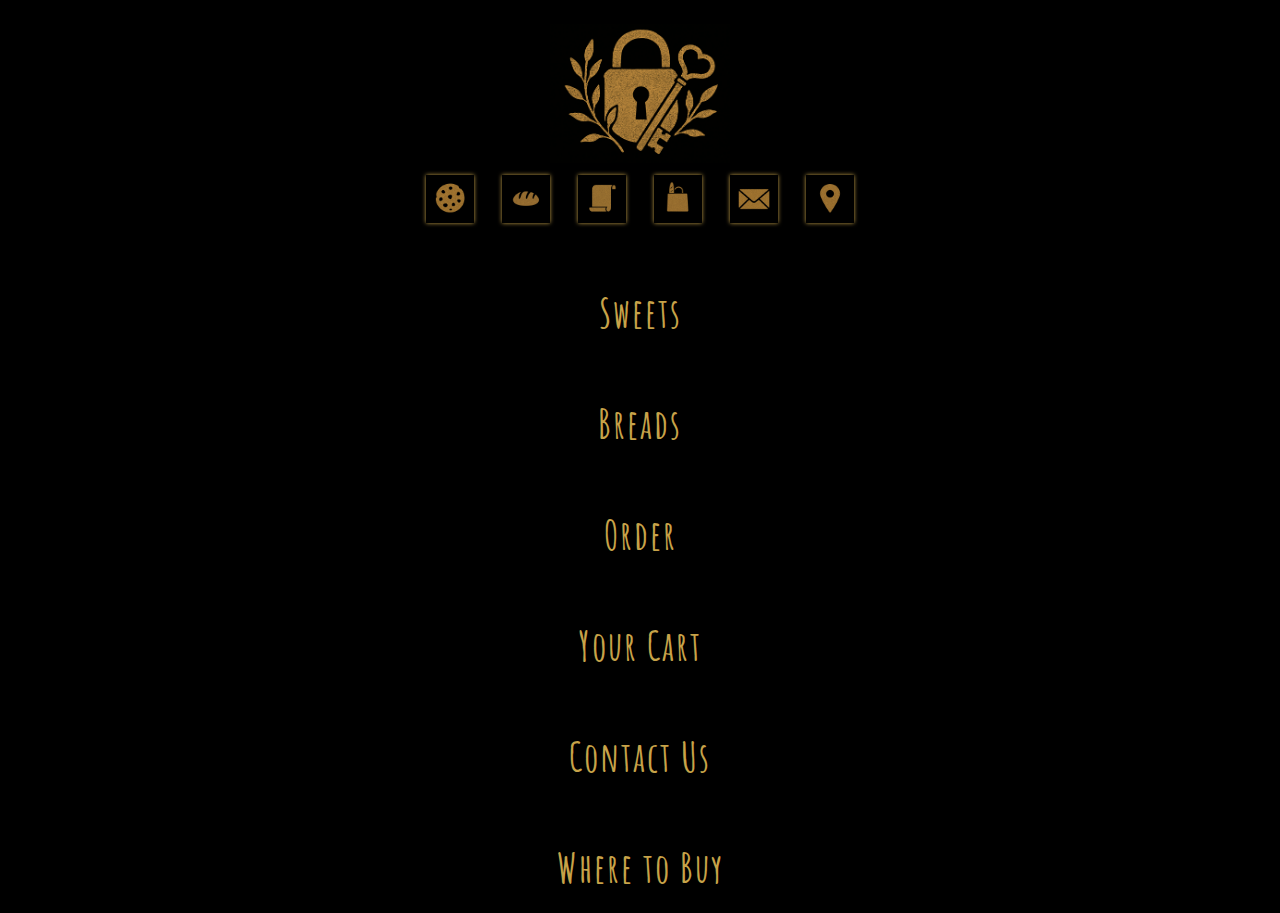
<file: index.html>
<!DOCTYPE html>
<html lang="en">

<head>
    <meta charset="UTF-8" />
    <title>Secretum Bakery</title>

    <!-- Google font -->
    <link href="https://fonts.googleapis.com/css2?family=Amatic+SC:wght@400;700&display=swap" rel="stylesheet" />

    <!-- Site style sheet -->
    <link rel="stylesheet" href="styles.css" />
</head>

<body>
    <!-- logo banner -->
    <header>
        <img src="assets/lockey02.png" alt="Secretum lock and key logo" id="logo" />
    </header>

    <nav class="icon-row">
        <a href="pages/sweets.html"> <img src="assets/icons/sweets.png" alt="Sweets" /></a>
        <a href="pages/breads.html"> <img src="assets/icons/breads.png" alt="Breads" /></a>
        <a href="pages/order.html"> <img src="assets/icons/order.png" alt="Order" /></a>
        <a href="pages/cart.html"> <img src="assets/icons/cart.png" alt="Cart" /></a>
        <a href="pages/contact.html"> <img src="assets/icons/contact.png" alt="Contact" /></a>
        <a href="pages/wheretobuy.html"> <img src="assets/icons/wheretobuy.png" alt="Where to Buy" /></a>
    </nav>


    <!-- sample sections (fill out later) -->
    <main>
        <section id="sweets">
            <h2>Sweets</h2>
        </section>
        <section id="breads">
            <h2>Breads</h2>
        </section>
        <section id="order">
            <h2>Order</h2>
        </section>
        <section id="cart">
            <h2>Your Cart</h2>
        </section>
        <section id="contact">
            <h2>Contact Us</h2>
        </section>
        <section id="wheretobuy">
            <h2>Where to Buy</h2>
        </section>
    </main>
</body>

</html>
</file>
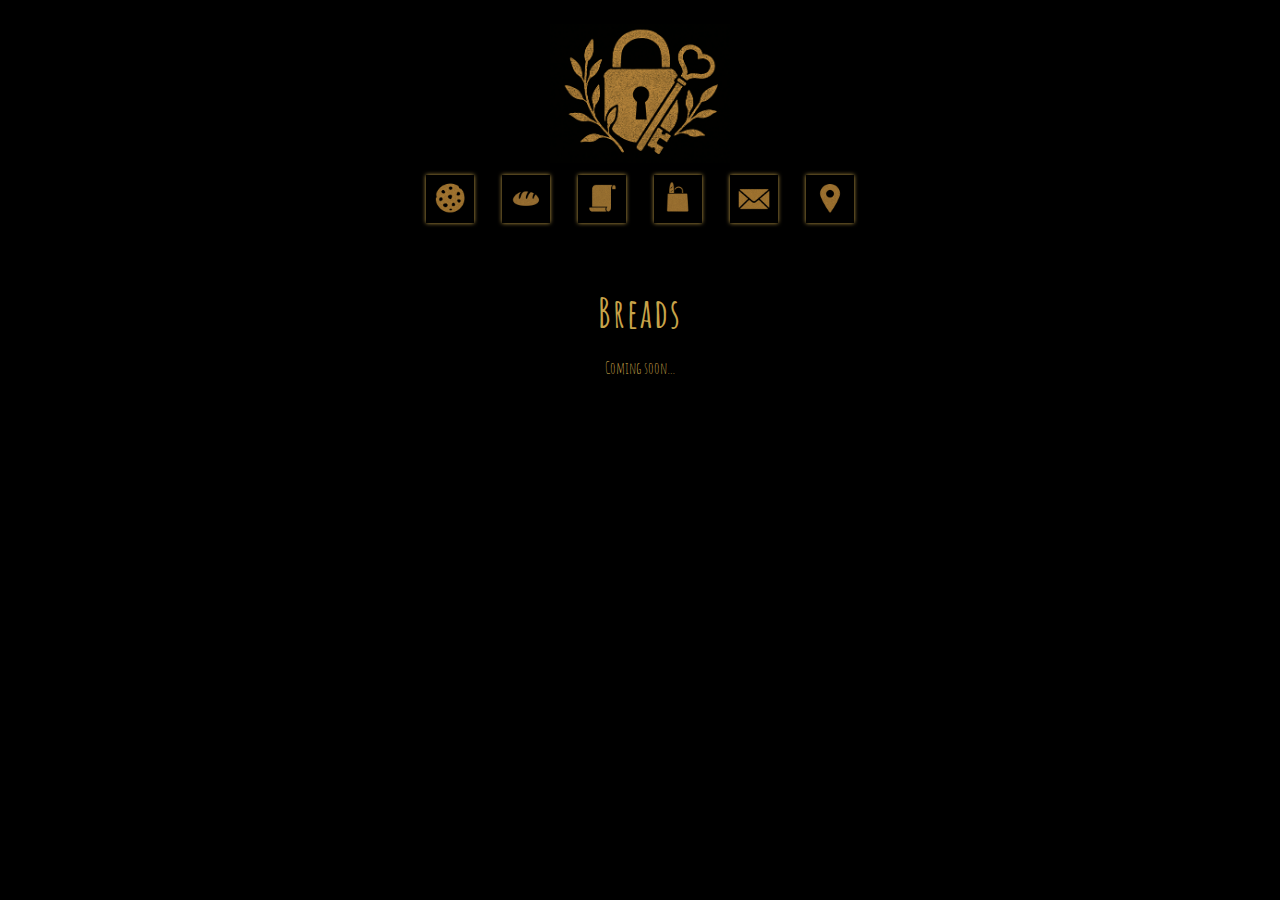
<file: pages/breads.html>
<!DOCTYPE html>
<html lang="en">
<head>
  <meta charset="UTF-8" />
  <title>Breads ‖ Secretum</title>
  <link href="https://fonts.googleapis.com/css2?family=Amatic+SC:wght@400;700&display=swap" rel="stylesheet" />
  <link rel="stylesheet" href="../styles.css" />
</head>
<body>
  <header>
    <a href="../index.html"><img src="../assets/lockey02.png" id="logo" alt="Secretum logo" /></a>
  </header>

  <nav class="icon-row">
    <a href="sweets.html">      <img src="../assets/icons/sweets.png"       alt="Sweets" /></a>
    <a href="breads.html">      <img src="../assets/icons/breads.png"       alt="Breads" /></a>
    <a href="order.html">       <img src="../assets/icons/order.png"        alt="Order" /></a>
    <a href="cart.html">        <img src="../assets/icons/cart.png"         alt="Cart" /></a>
    <a href="contact.html">     <img src="../assets/icons/contact.png"      alt="Contact" /></a>
    <a href="wheretobuy.html">  <img src="../assets/icons/wheretobuy.png"   alt="Where to Buy" /></a>
  </nav>

  <main>
    <h2>Breads</h2>
    <p>Coming soon…</p>
  </main>
</body>
</html>
</file>
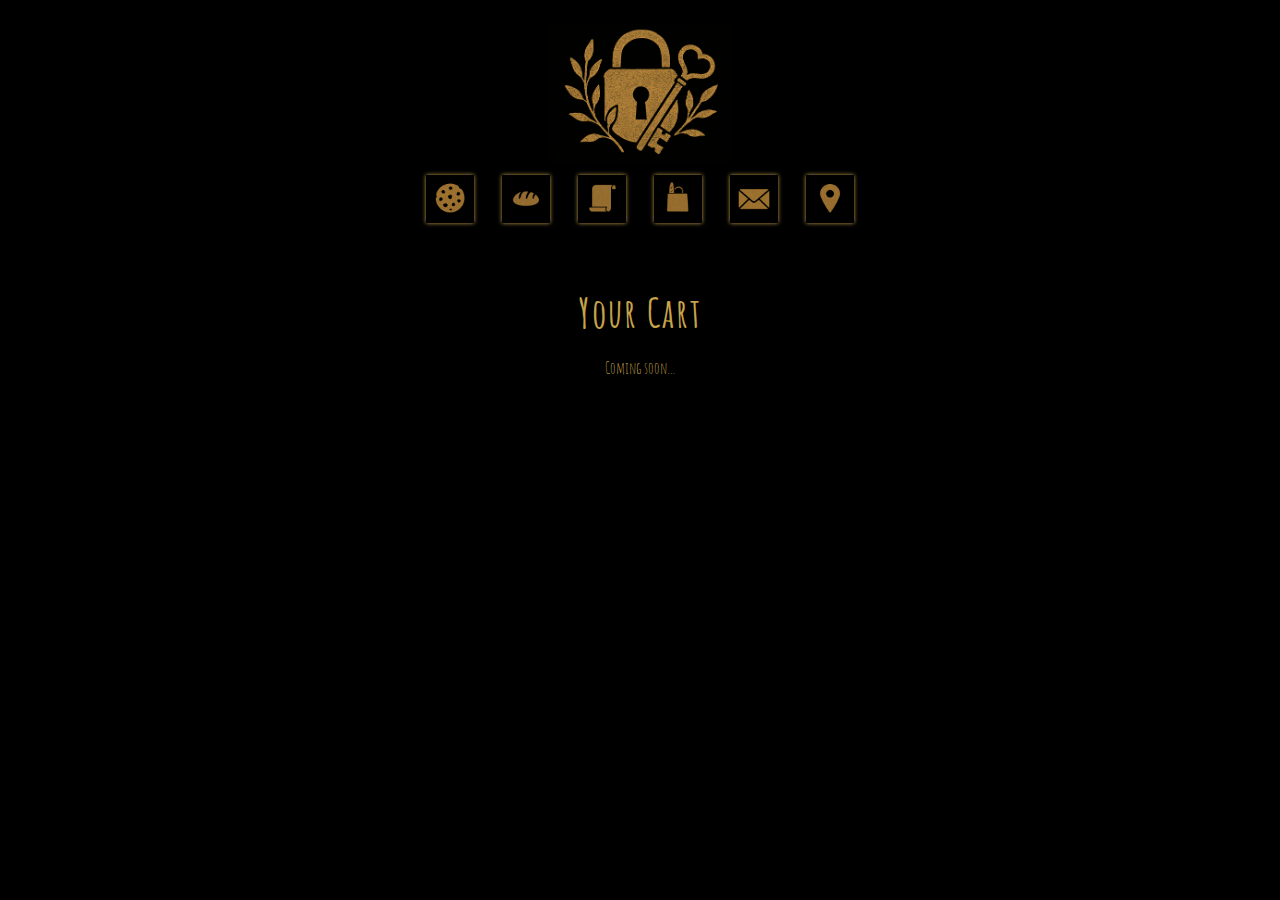
<file: pages/cart.html>
<!DOCTYPE html>
<html lang="en">
<head>
  <meta charset="UTF-8" />
  <title>Cart ‖ Secretum</title>
  <link href="https://fonts.googleapis.com/css2?family=Amatic+SC:wght@400;700&display=swap" rel="stylesheet" />
  <link rel="stylesheet" href="../styles.css" />
</head>
<body>
  <header>
    <a href="../index.html"><img src="../assets/lockey02.png" id="logo" alt="Secretum logo" /></a>
  </header>

  <nav class="icon-row">
    <a href="sweets.html">      <img src="../assets/icons/sweets.png"       alt="Sweets" /></a>
    <a href="breads.html">      <img src="../assets/icons/breads.png"       alt="Breads" /></a>
    <a href="order.html">       <img src="../assets/icons/order.png"        alt="Order" /></a>
    <a href="cart.html">        <img src="../assets/icons/cart.png"         alt="Cart" /></a>
    <a href="contact.html">     <img src="../assets/icons/contact.png"      alt="Contact" /></a>
    <a href="wheretobuy.html">  <img src="../assets/icons/wheretobuy.png"   alt="Where to Buy" /></a>
  </nav>

  <main>
    <h2>Your Cart</h2>
    <p>Coming soon…</p>
  </main>
</body>
</html>
</file>
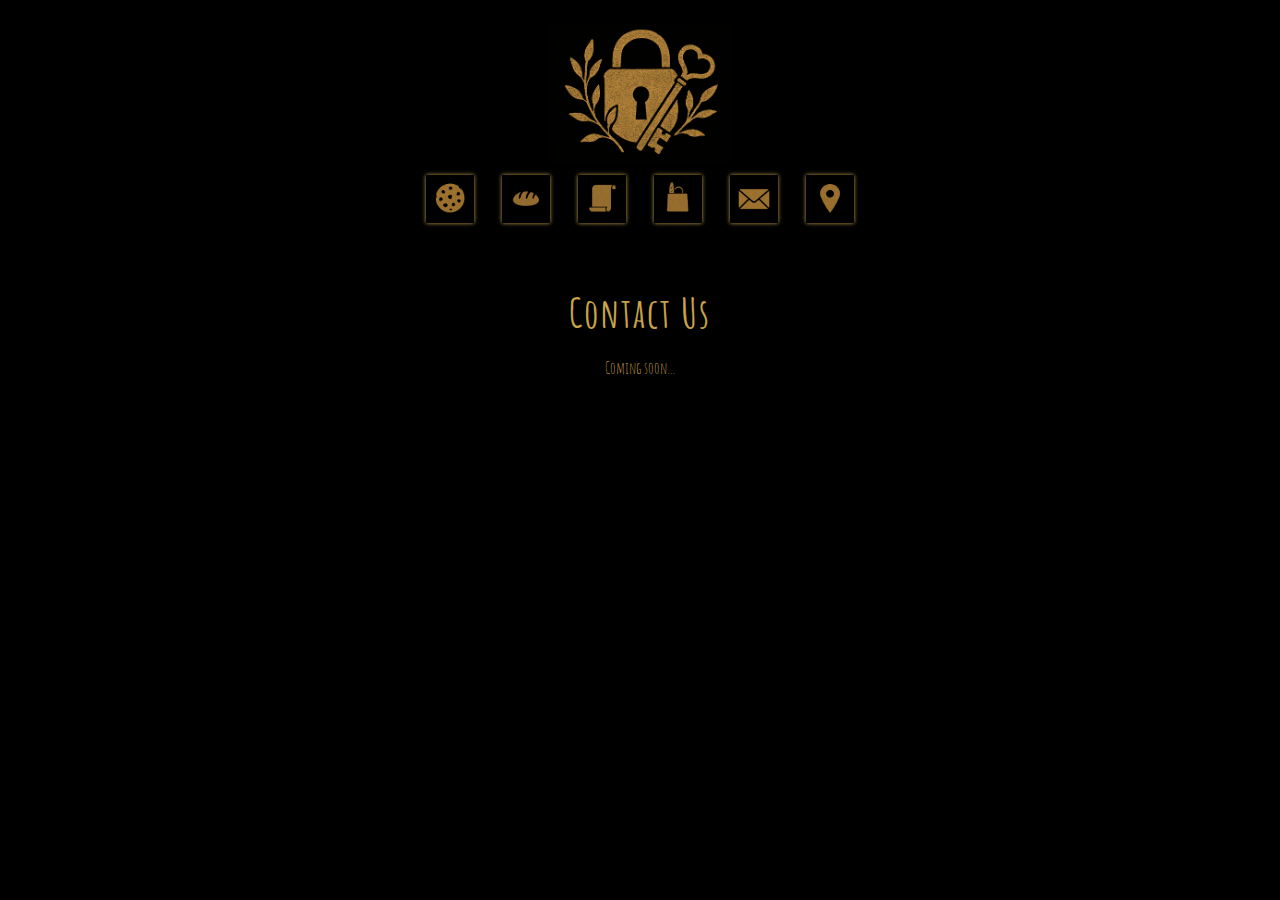
<file: pages/contact.html>
<!DOCTYPE html>
<html lang="en">
<head>
  <meta charset="UTF-8" />
  <title>Contact ‖ Secretum</title>
  <link href="https://fonts.googleapis.com/css2?family=Amatic+SC:wght@400;700&display=swap" rel="stylesheet" />
  <link rel="stylesheet" href="../styles.css" />
</head>
<body>
  <header>
    <a href="../index.html"><img src="../assets/lockey02.png" id="logo" alt="Secretum logo" /></a>
  </header>

  <nav class="icon-row">
    <a href="sweets.html">      <img src="../assets/icons/sweets.png"       alt="Sweets" /></a>
    <a href="breads.html">      <img src="../assets/icons/breads.png"       alt="Breads" /></a>
    <a href="order.html">       <img src="../assets/icons/order.png"        alt="Order" /></a>
    <a href="cart.html">        <img src="../assets/icons/cart.png"         alt="Cart" /></a>
    <a href="contact.html">     <img src="../assets/icons/contact.png"      alt="Contact" /></a>
    <a href="wheretobuy.html">  <img src="../assets/icons/wheretobuy.png"   alt="Where to Buy" /></a>
  </nav>

  <main>
    <h2>Contact Us</h2>
    <p>Coming soon…</p>
  </main>
</body>
</html>
</file>
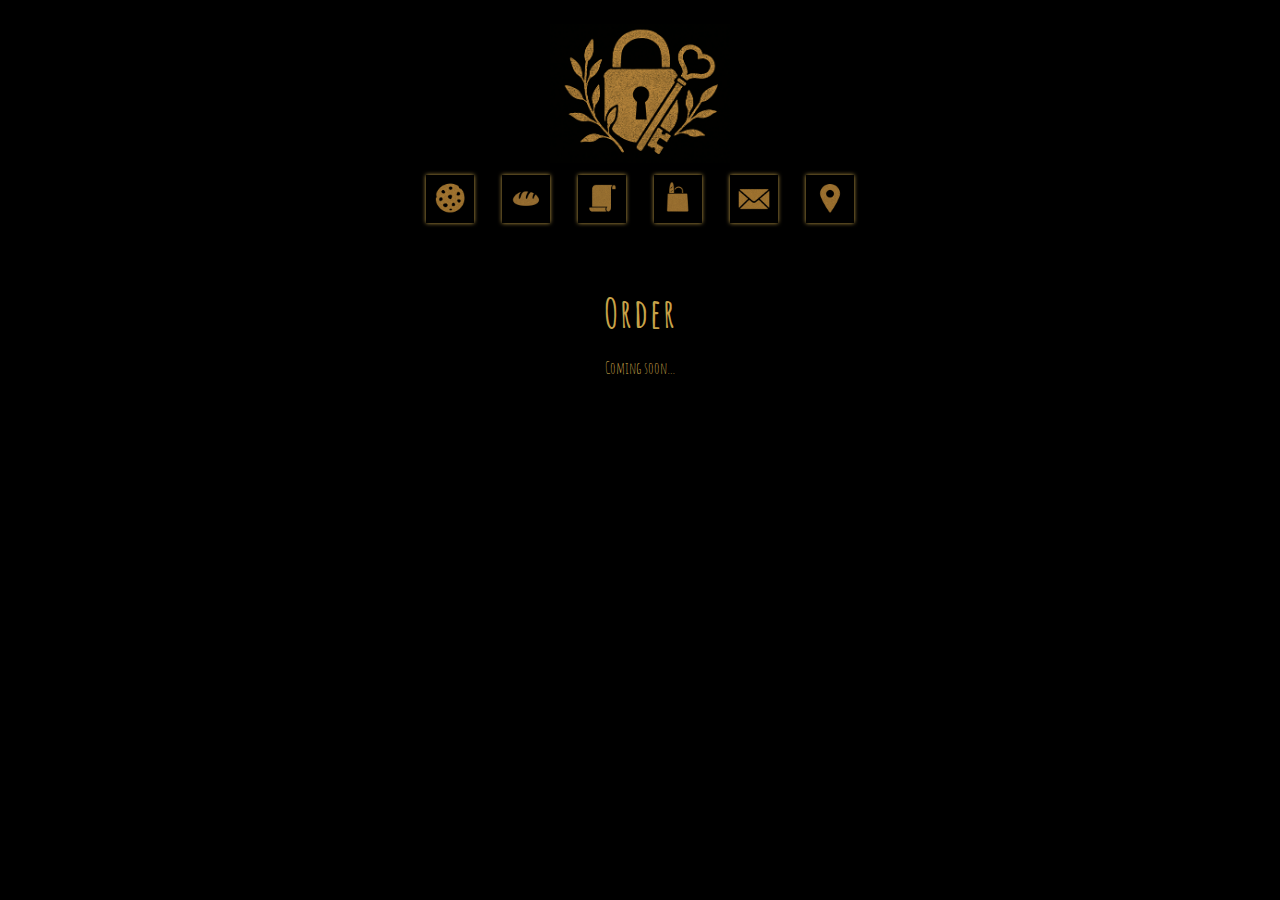
<file: pages/order.html>
<!DOCTYPE html>
<html lang="en">
<head>
  <meta charset="UTF-8" />
  <title>Order ‖ Secretum</title>
  <link href="https://fonts.googleapis.com/css2?family=Amatic+SC:wght@400;700&display=swap" rel="stylesheet" />
  <link rel="stylesheet" href="../styles.css" />
</head>
<body>
  <header>
    <a href="../index.html"><img src="../assets/lockey02.png" id="logo" alt="Secretum logo" /></a>
  </header>

  <nav class="icon-row">
    <a href="sweets.html">      <img src="../assets/icons/sweets.png"       alt="Sweets" /></a>
    <a href="breads.html">      <img src="../assets/icons/breads.png"       alt="Breads" /></a>
    <a href="order.html">       <img src="../assets/icons/order.png"        alt="Order" /></a>
    <a href="cart.html">        <img src="../assets/icons/cart.png"         alt="Cart" /></a>
    <a href="contact.html">     <img src="../assets/icons/contact.png"      alt="Contact" /></a>
    <a href="wheretobuy.html">  <img src="../assets/icons/wheretobuy.png"   alt="Where to Buy" /></a>
  </nav>

  <main>
    <h2>Order</h2>
    <p>Coming soon…</p>
  </main>
</body>
</html>
</file>
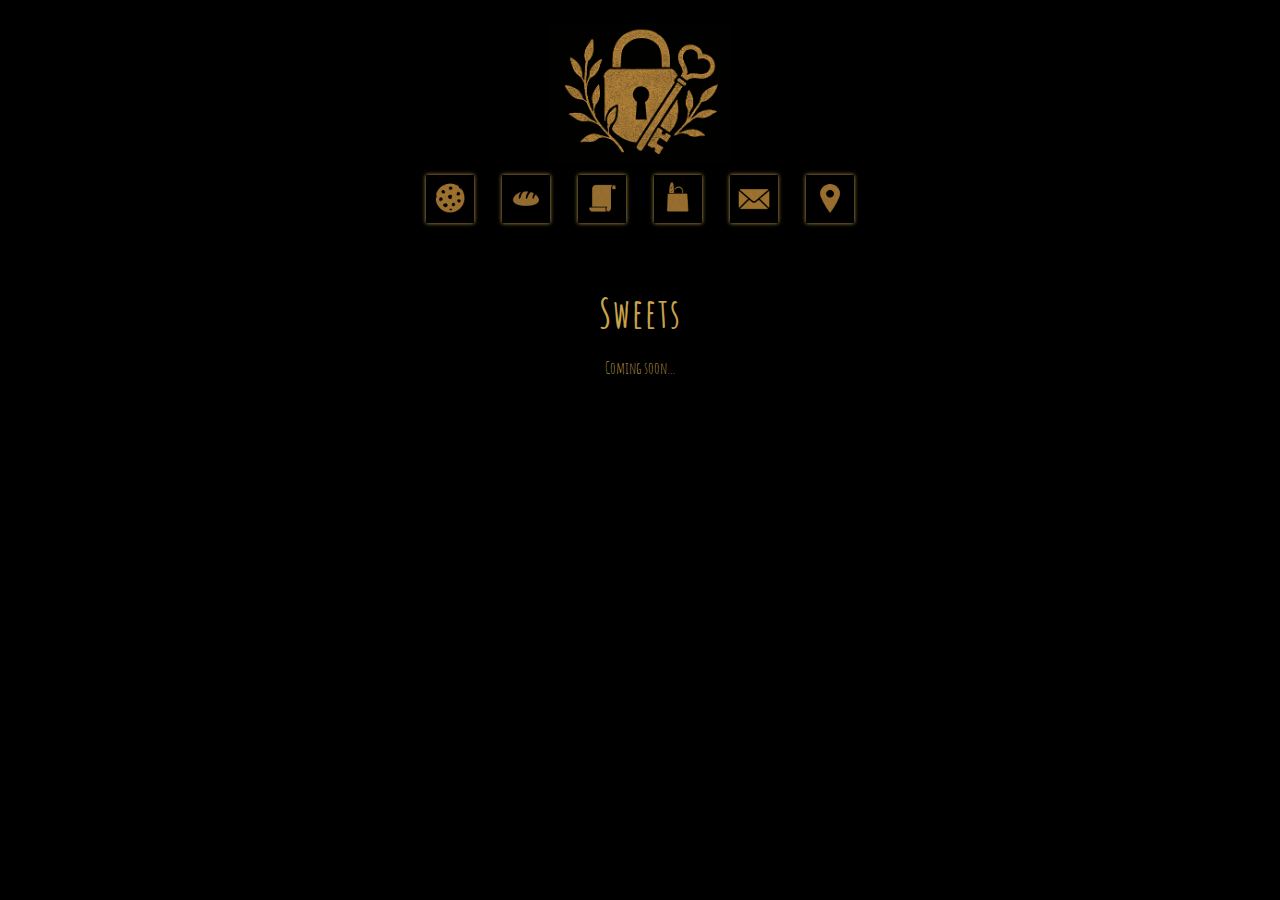
<file: pages/sweets.html>
<!DOCTYPE html>
<html lang="en">
<head>
  <meta charset="UTF-8" />
  <title>Sweets ‖ Secretum</title>
  <link href="https://fonts.googleapis.com/css2?family=Amatic+SC:wght@400;700&display=swap" rel="stylesheet" />
  <link rel="stylesheet" href="../styles.css" />
</head>
<body>
  <header>
    <a href="../index.html"><img src="../assets/lockey02.png" id="logo" alt="Secretum logo" /></a>
  </header>

  <nav class="icon-row">
    <a href="sweets.html">      <img src="../assets/icons/sweets.png"       alt="Sweets" /></a>
    <a href="breads.html">      <img src="../assets/icons/breads.png"       alt="Breads" /></a>
    <a href="order.html">       <img src="../assets/icons/order.png"        alt="Order" /></a>
    <a href="cart.html">        <img src="../assets/icons/cart.png"         alt="Cart" /></a>
    <a href="contact.html">     <img src="../assets/icons/contact.png"      alt="Contact" /></a>
    <a href="wheretobuy.html">  <img src="../assets/icons/wheretobuy.png"   alt="Where to Buy" /></a>
  </nav>

  <main>
    <h2>Sweets</h2>
    <p>Coming soon…</p>
  </main>
</body>
</html>
</file>
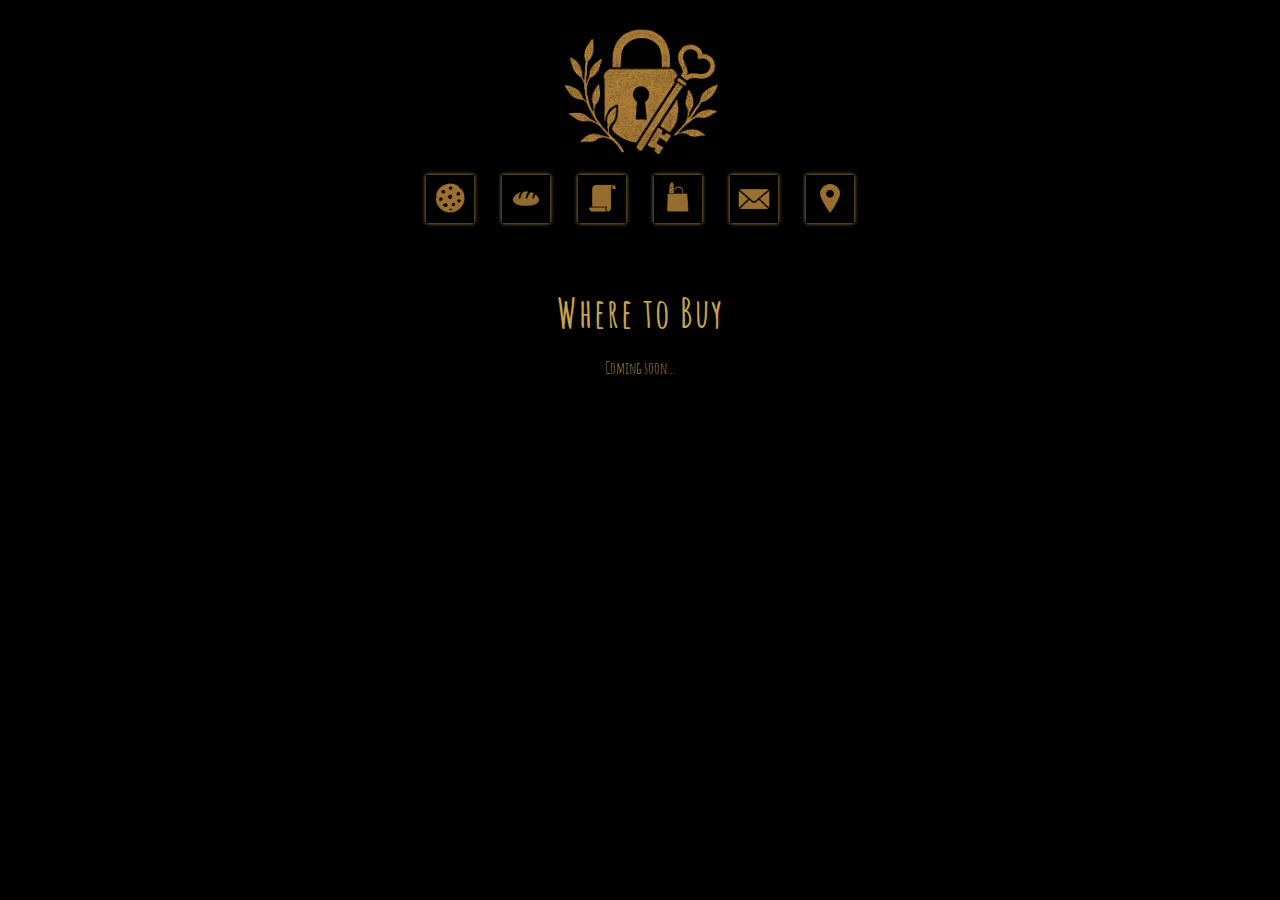
<file: pages/wheretobuy.html>
<!DOCTYPE html>
<html lang="en">
<head>
  <meta charset="UTF-8" />
  <title>Where to Buy ‖ Secretum</title>
  <link href="https://fonts.googleapis.com/css2?family=Amatic+SC:wght@400;700&display=swap" rel="stylesheet" />
  <link rel="stylesheet" href="../styles.css" />
</head>
<body>
  <header>
    <a href="../index.html"><img src="../assets/lockey02.png" id="logo" alt="Secretum logo" /></a>
  </header>

  <nav class="icon-row">
    <a href="sweets.html">      <img src="../assets/icons/sweets.png"       alt="Sweets" /></a>
    <a href="breads.html">      <img src="../assets/icons/breads.png"       alt="Breads" /></a>
    <a href="order.html">       <img src="../assets/icons/order.png"        alt="Order" /></a>
    <a href="cart.html">        <img src="../assets/icons/cart.png"         alt="Cart" /></a>
    <a href="contact.html">     <img src="../assets/icons/contact.png"      alt="Contact" /></a>
    <a href="wheretobuy.html">  <img src="../assets/icons/wheretobuy.png"   alt="Where to Buy" /></a>
  </nav>

  <main>
    <h2>Where to Buy</h2>
    <p>Coming soon…</p>
  </main>
</body>
</html>
</file>
<file: styles.css>
/* core palette */
:root {
  --gold: #c7a349;        /* matches icon fill */
  --black: #000000;
}

/* page reset */
* {
  margin: 0;
  padding: 0;
  box-sizing: border-box;
}

body {
  background: var(--black);
  color: var(--gold);
  font-family: "Amatic SC", cursive;
  text-align: center;
}

/* logo */
#logo {
  width: 180px;      /* adjust if needed */
  margin: 24px auto 12px;
  display: block;
}

/* navigation icon bar */
.icon-row {
  display: flex;
  justify-content: center;
  gap: 28px;
  margin-bottom: 36px;
}

.icon-row img {
  width: 48px;             /* icon size */
  height: 48px;
  cursor: pointer;
  filter: drop-shadow(0 0 2px var(--gold));
  transition: transform 0.2s ease;
}

.icon-row img:hover {
  transform: scale(1.15);
}

/* headings */
h2 {
  font-size: 40px;
  margin: 60px 0 20px;
  letter-spacing: 2px;
}
</file>
